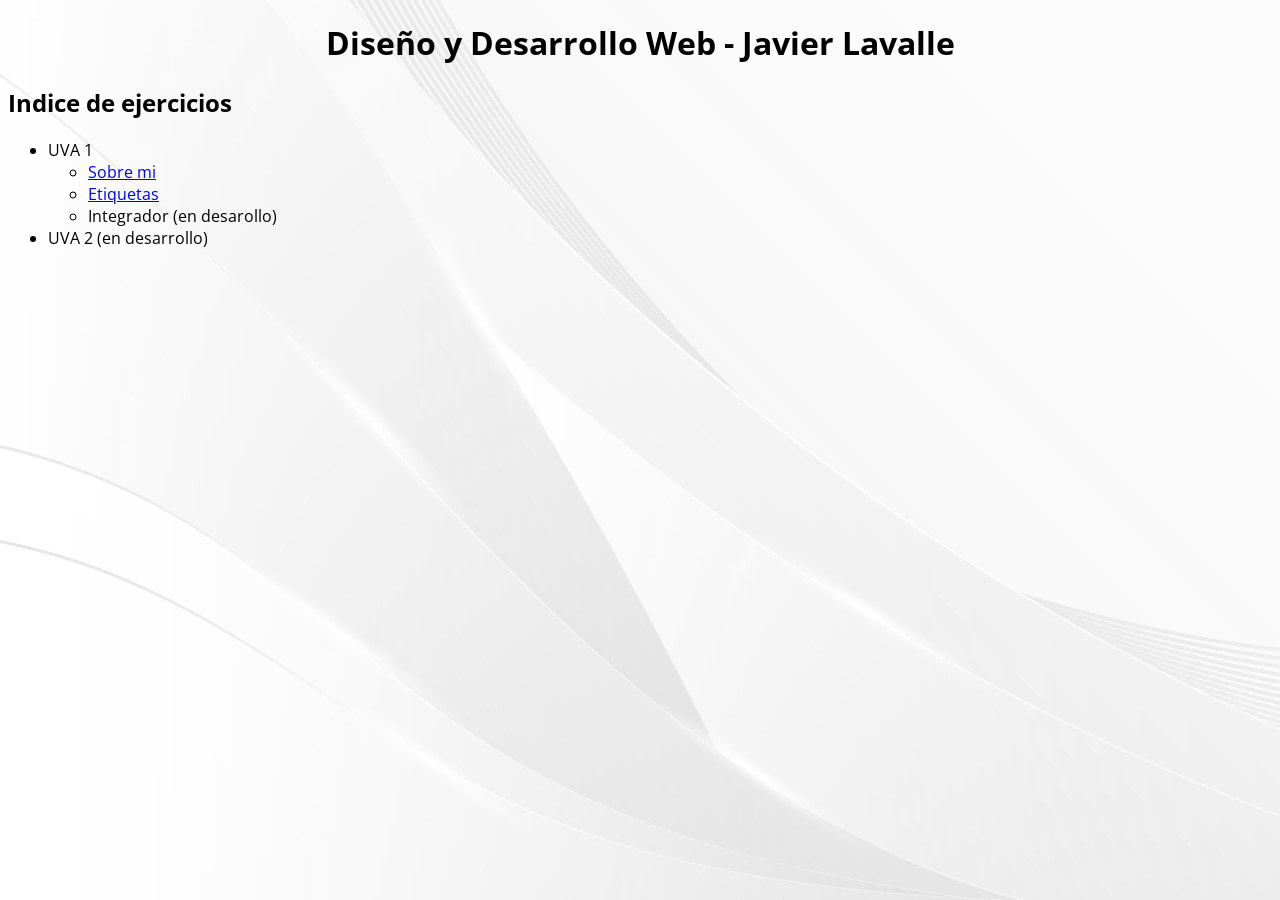
<file: index.html>
<!DOCTYPE html>
<html>
    <head>
        <link rel="preconnect" href="https://fonts.googleapis.com">
        <link rel="preconnect" href="https://fonts.gstatic.com" crossorigin>
        <link href="https://fonts.googleapis.com/css2?family=Open+Sans:ital,wght@0,300..800;1,300..800&display=swap" rel="stylesheet">
        <link rel="stylesheet" href="src/estilos.css">
    </head>
    <body>
        <header>
            <h1>Diseño y Desarrollo Web - Javier Lavalle</h1>
        </header>
        <main>
            <div>
                <h2>Indice de ejercicios</h2>
                <ul>
                    <li>UVA 1
                        <ul>
                        <li><a href="SobreMi.html">Sobre mi</a></li>
                        <li><a href="Etiquetas.html">Etiquetas</a></li>
                        <li><a>Integrador (en desarollo)</a></li>
                        </ul>
                    </li>
                    <li>UVA 2 (en desarrollo)</li>
                </ul>
            </div>
        </main>
    </body>
</html>
</file>
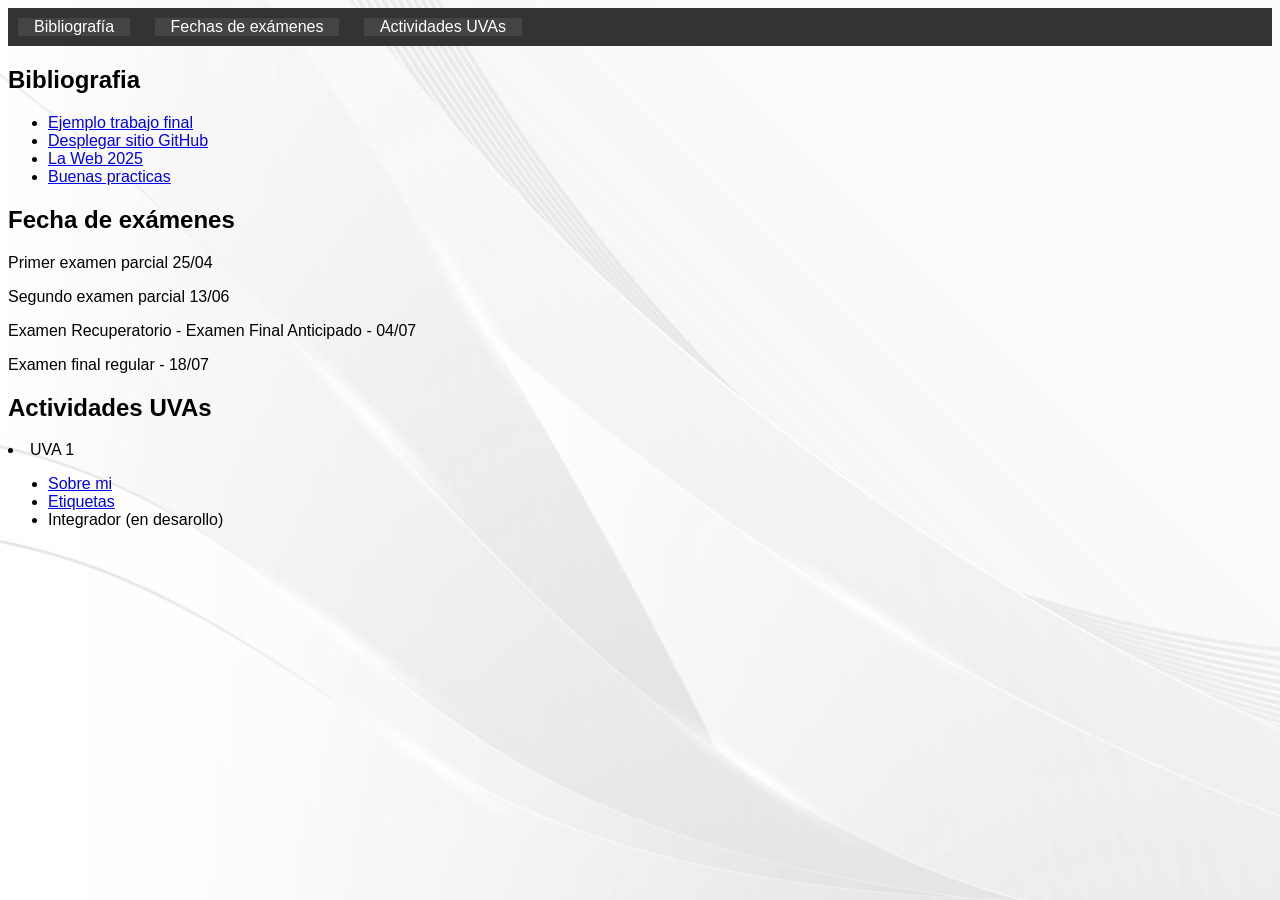
<file: Etiquetas.html>
<!DOCTYPE html>
<html>
    <head>
        <link rel="stylesheet" href="src/estilos.css">
    </head>
    <body>
        <nav>
            <ul>
                <li><a href="#bibliografia">Bibliografía</a></li>
                <li><a href="#fechas-examenes">Fechas de exámenes</a></li>
                <li><a href="#actividades-uva">Actividades UVAs</a></li>
            </ul>
        </nav>
        <section id="bibliografia">
            <h1>Bibliografia</h1>
            <ul>
                <li><a href="https://virtualbsp.uade.edu.ar/d2l/le/content/43569/viewContent/596419/View">Ejemplo trabajo final</a></li>
                <li><a href="https://virtualbsp.uade.edu.ar/d2l/le/content/43569/viewContent/597532/View">Desplegar sitio GitHub</a></li>
                <li><a href="https://virtualbsp.uade.edu.ar/d2l/le/content/43569/viewContent/596420/View">La Web 2025</a></li>
                <li><a href="https://virtualbsp.uade.edu.ar/d2l/le/content/43569/viewContent/597531/View">Buenas practicas</a></li>
            </ul>
        </section>
        <section id="fechas-examenes">
            <h1>Fecha de exámenes</h1>
            <p>Primer examen parcial 25/04</p>
            <p>Segundo examen parcial 13/06</p>
            <p>Examen Recuperatorio - Examen Final Anticipado - 04/07</p>
            <p>Examen final regular - 18/07</p>
        </section>
        <section id="actividades-uva">
            <h1>Actividades UVAs</h1>
            <li>UVA 1
                <ul>
                <li><a href="SobreMi.html">Sobre mi</a></li>
                <li><a href="Etiquetas.html">Etiquetas</a></li>
                <li><a>Integrador (en desarollo)</a></li>
                </ul>
            </li>
        </section>
    </body>
</html>
</file>
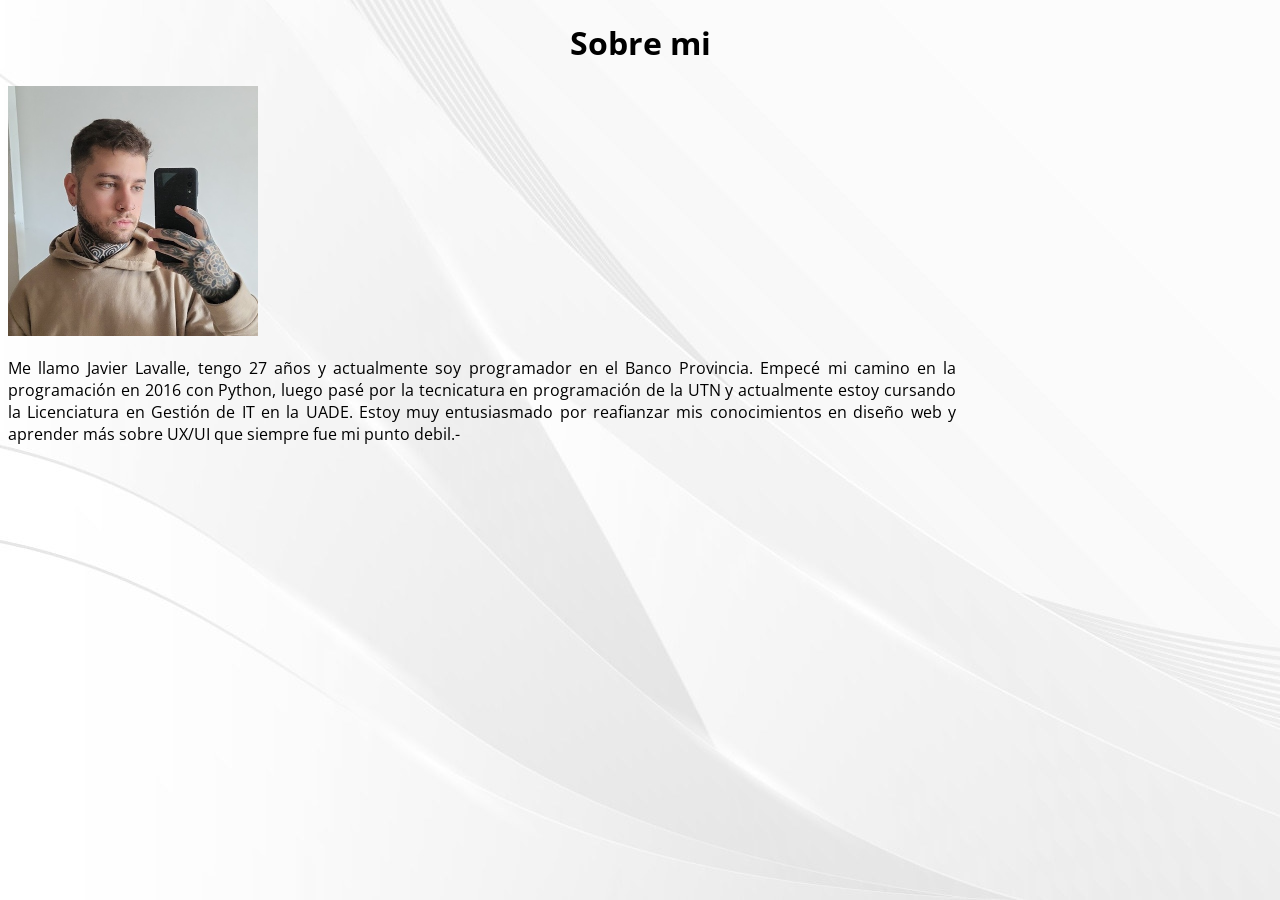
<file: SobreMi.html>
<!DOCTYPE html>
<html>
    <head>
        <link rel="preconnect" href="https://fonts.googleapis.com">
        <link rel="preconnect" href="https://fonts.gstatic.com" crossorigin>
        <link href="https://fonts.googleapis.com/css2?family=Open+Sans:ital,wght@0,300..800;1,300..800&display=swap" rel="stylesheet">
        <link rel="stylesheet" href="src/estilos.css">
    </head>
    <body>
        <header>
            <h1>Sobre mi</h1>
        </header>
        <div class="col-2">
            <img src="src/Foto.jpg" alt="Foto de perfil"/>
        </div>
        <div class="col-2 cuerpotexto">
            <p>Me llamo Javier Lavalle, tengo 27 años y actualmente soy programador en el Banco Provincia. Empecé mi camino en la programación en 2016 con Python, luego pasé por la tecnicatura en programación de la UTN y actualmente estoy cursando la Licenciatura en Gestión de IT en la UADE. Estoy muy entusiasmado por reafianzar mis conocimientos en diseño web y aprender más sobre UX/UI que siempre fue mi punto debil.-</p>
        </div>
    </body>
</html>
</file>
<file: src/estilos.css>
body{
    font-family: "Open Sans", sans-serif;
    background-image: url("Fondo.jpg");
}
h1{
    font-weight: bold;
}
img{
    width: 250px;
    height: 250px;
}
.col-2{
    width: 75%;
}
.cuerpotexto{
    text-align: justify;
}
header {
    text-align: center;
}
nav {
    background-color: #333;
    padding: 10px;
}

nav ul {
    list-style-type: none;
    margin: 0;
    padding: 0;
    overflow: hidden;
}

nav ul li {
    display: inline;
    margin-right: 20px;
}

nav ul li a {
    color: white;
    text-decoration: none;
    padding: 8px 16px;
    background-color: #444;
    border-radius: 4px;
}

nav ul li a:hover {
    background-color: #555;
}
</file>
